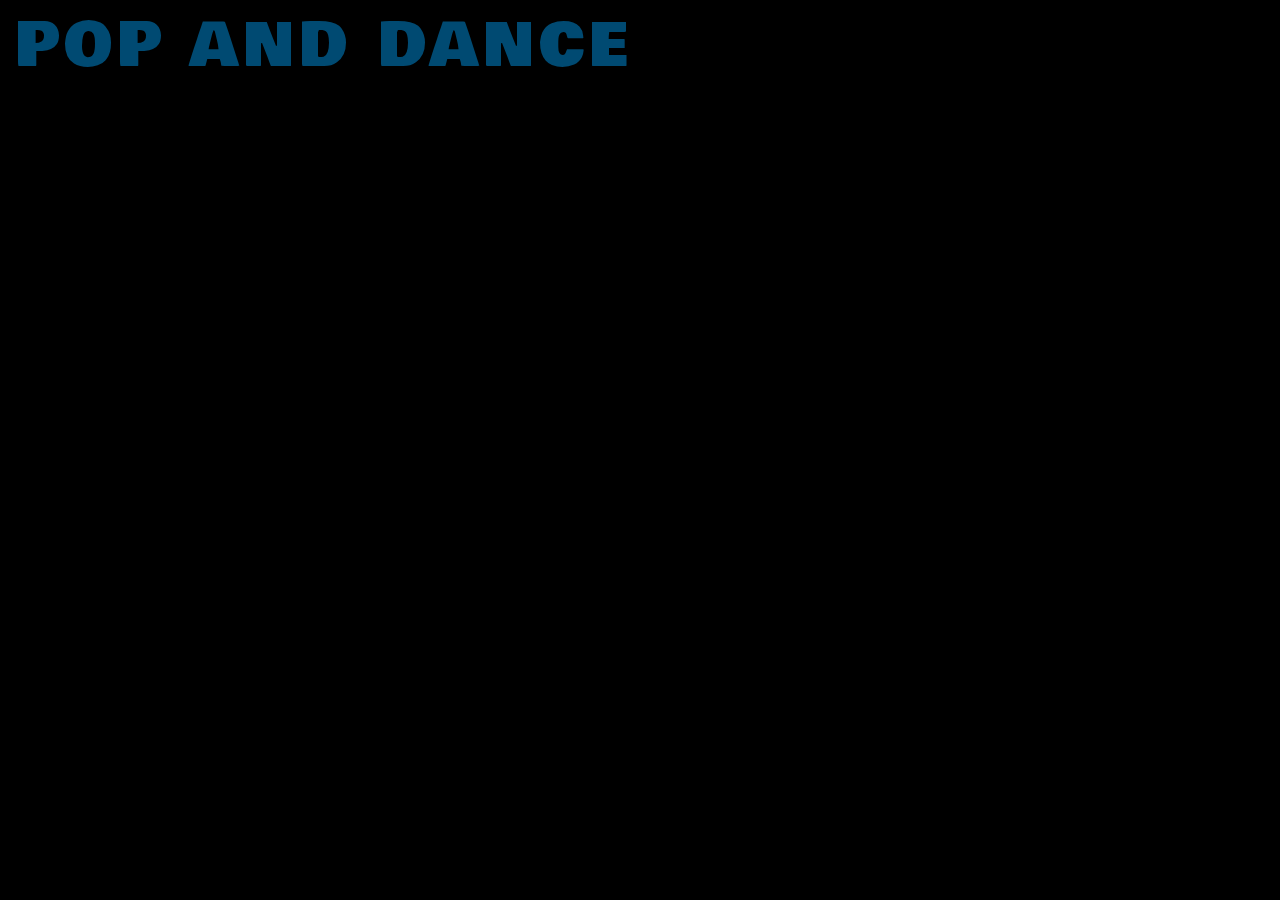
<file: pop.html>
<!DOCTYPE html>
<html>
    <head>
        <meta charset="utf-8">
        <meta name="viewport" content="width=device-width, initial-scale=1">
        <title>pop</title>
        <link href="css/style.css" type="text/css" rel="stylesheet" />
        <link href="https://fonts.googleapis.com/css?family=Bowlby+One" rel="stylesheet">
        <link href="https://fonts.googleapis.com/css?family=Fjalla+One" rel="stylesheet">
    </head>
    <body>
        <h1 class="genretitles">
            POP AND DANCE 
        </h1>
    <div class="container">
        <div class="genres">
            <h1 class="genres_genre">
                <a class="link" href="https://themusicjams.com/">
                    HOME
                </a>
            </h1>
            <h2 class="genres_genre">
                <a class="link" href="https://themusicjams.com/hiphop.html">
                    HIP HOP
                </a>
            </h2>
            <h3 class="genres_genre">
                <a class="link" href="https://themusicjams.com/alternative.html">
                    ALTERNATIVE R&B
                </a>
            </h3>
            <h4 class="genres_genre">
                <a class="link" href="https://themusicjams.com/pop.html">
                    POP & DANCE
                </a>
            </h4>
            <h5 class="genres_genre">
                <a class="link" href="https://themusicjams.com/throwback.html">
                    THROWBACK
                </a>
            </h5>
            <h5 class="genres_genre">
                <a class="link" href="https://open.spotify.com/user/sourandsweet749?si=ygqF-2FkTGGIf--aSIltGQ">
                    VLORA'S SPOTIFY 
                </a>
            </h5>
        </div>  
    </div> 
    <div class="coming">
        <p class="comingsoon">
            COMING SOON...
        </p>
    </div>      
    </body>
</html>
</file>
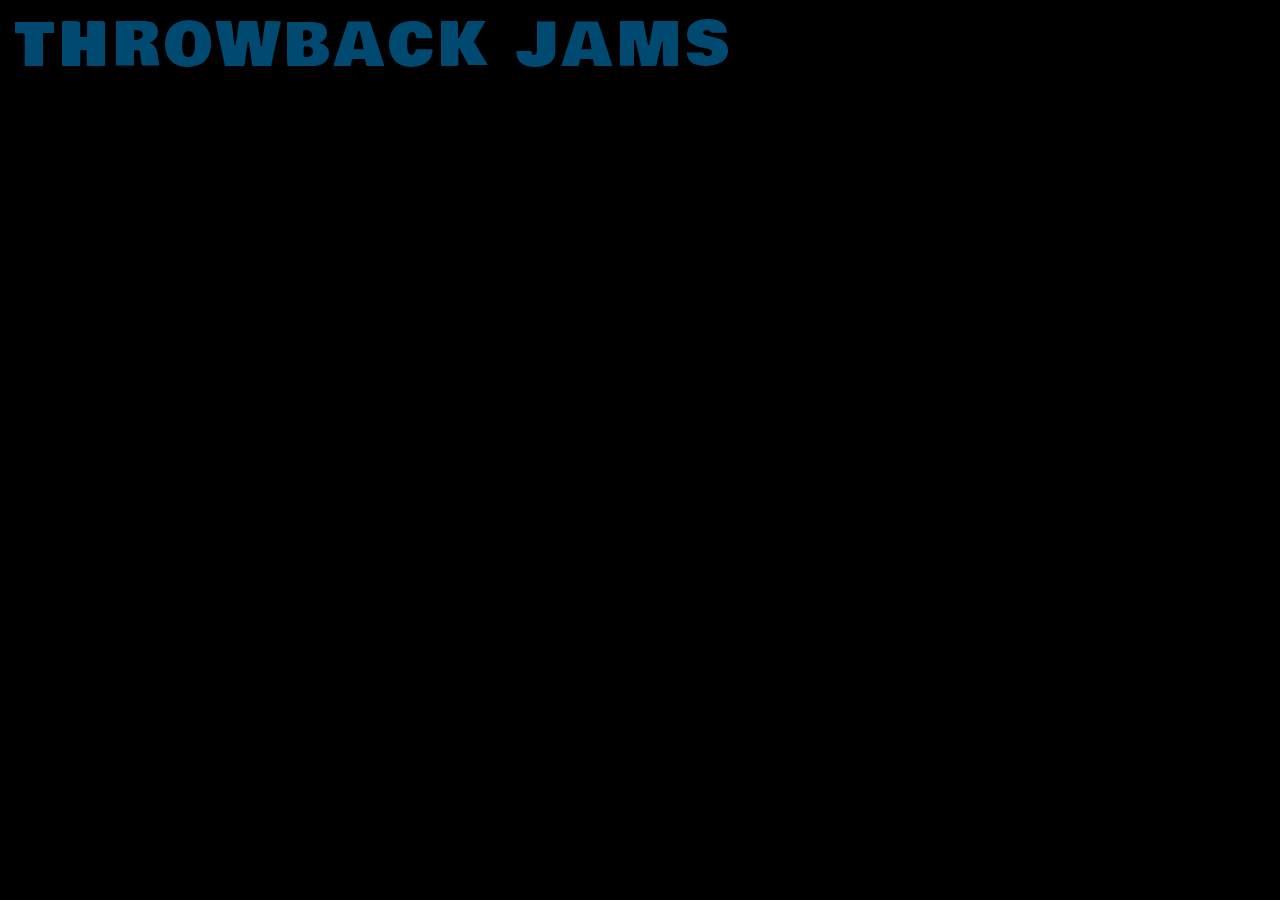
<file: throwback.html>
<!DOCTYPE html>
<html>
    <head>
        <meta charset="utf-8">
        <meta name="viewport" content="width=device-width, initial-scale=1">
        <title>throwback</title>
        <link href="css/style.css" type="text/css" rel="stylesheet" />
        <link href="https://fonts.googleapis.com/css?family=Bowlby+One" rel="stylesheet">
        <link href="https://fonts.googleapis.com/css?family=Fjalla+One" rel="stylesheet">
    </head>
    <body>
        <h1 class="genretitles">
            THROWBACK JAMS
        </h1>
        <div class="container">
            <div class="genres">
                <h1 class="genres_genre">
                    <a class="link" href="https://themusicjams.com/">
                        HOME
                    </a>
                </h1>
                <h2 class="genres_genre">
                    <a class="link" href="https://themusicjams.com/hiphop.html">
                        HIP HOP
                    </a>
                </h2>
                <h3 class="genres_genre">
                    <a class="link" href="https://themusicjams.com/alternative.html">
                        ALTERNATIVE R&B
                    </a>
                </h3>
                <h4 class="genres_genre">
                    <a class="link" href="https://themusicjams.com/pop.html">
                        POP & DANCE
                    </a>
                </h4>
                <h5 class="genres_genre">
                    <a class="link" href="https://themusicjams.com/throwback.html">
                        THROWBACK
                    </a>
                </h5>
                <h5 class="genres_genre">
                    <a class="link" href="https://open.spotify.com/user/sourandsweet749?si=ygqF-2FkTGGIf--aSIltGQ">
                        VLORA'S SPOTIFY 
                    </a>
                </h5>
            </div>  
        </div> 
        <div class="coming">
            <p class="comingsoon">
                COMING SOON...
            </p>
        </div>      
        </body>
    </html>
</file>
<file: css/style.css>
/* http://meyerweb.com/eric/tools/css/reset/ 
   v2.0 | 20110126
   License: none (public domain)
*/
html, body, div, span, applet, object, iframe,
h1, h2, h3, h4, h5, h6, p, blockquote, pre,
a, abbr, acronym, address, big, cite, code,
del, dfn, em, img, ins, kbd, q, s, samp,
small, strike, strong, sub, sup, tt, var,
b, u, i, center,
dl, dt, dd, ol, ul, li,
fieldset, form, label, legend,
table, caption, tbody, tfoot, thead, tr, th, td,
article, aside, canvas, details, embed,
figure, figcaption, footer, header, hgroup,
menu, nav, output, ruby, section, summary,
time, mark, audio, video {
  margin: 0;
  padding: 0;
  border: 0;
  font-size: 100%;
  font: inherit;
  vertical-align: baseline;
}

/* HTML5 display-role reset for older browsers */
article, aside, details, figcaption, figure,
footer, header, hgroup, menu, nav, section {
  display: block;
}

body {
  line-height: 1;
}

ol, ul {
  list-style: none;
}

blockquote, q {
  quotes: none;
}

blockquote:before, blockquote:after,
q:before, q:after {
  content: "";
  content: none;
}

table {
  border-collapse: collapse;
  border-spacing: 0;
}

:root {
  --main-font: "Bowlby One", cursive;
  --sansone: "Fjalla One", sans-serif;
  --black: #000000;
  --white: #e2e2e2;
  --red: #87363e;
  --blue: #004a72;
  --purple: #6c529d;
}

.text {
  font-size: 120px;
  color: var(--red);
  font-family: var(--main-font);
  position: relative;
  margin: 0;
  letter-spacing: 5px;
  width: 100%;
  padding-left: 15px;
  padding-top: 15px;
  padding-bottom: 60px;
  z-index: 1;
  animation-name: slidein;
  animation-duration: 3s;
  animation-delay: 1s;
  animation-fill-mode: forwards;
  visibility: hidden;
}

@keyframes slidein {
  from {
    transform: translateX(-1300px);
  }
  to {
    visibility: visible;
    transform: translateX(0px);
  }
}
html, body {
  display: flex;
  flex-wrap: wrap;
  background-color: var(--black);
}

.whole {
  margin: 0;
  padding: 0;
  width: 100vw;
  min-height: 100vh;
}

.video {
  position: fixed;
  top: 0;
  left: 0;
  width: 100%;
  height: 100%;
  z-index: 0;
}

.genres {
  position: relative;
  flex-grow: 0;
  flex-shrink: 0;
  width: 145px;
  visibility: hidden;
  animation-name: fadein;
  animation-delay: 3s;
  animation-duration: 3s;
  animation-fill-mode: forwards;
  z-index: 1;
}
.genres_genre {
  font-family: var(--sansone);
  font-weight: bold;
  font-size: 18px;
  color: var(--white);
  letter-spacing: 0px;
  padding-left: 15px;
  margin: 5px;
}

.songnamesmodal {
  padding-left: 15px;
  margin: 40px 5px 5px 5px;
}

#modal-button {
  background-color: var(--blue);
  font-family: var(--sansone);
  font-weight: bold;
  font-size: 22px;
  text-align: center;
  color: var(--white);
  border: none;
  letter-spacing: 0px;
  padding: 5px;
  margin: 0;
}

#modal-button:hover {
  background-color: white;
  color: var(--blue);
}

@keyframes fadein {
  from {
    opacity: 0;
  }
  to {
    visibility: visible;
    opacity: 1;
  }
}
a {
  color: var(--white);
  text-decoration: none;
}

a:hover {
  color: var(--blue);
  text-decoration: none;
}

.genretitles {
  font-size: 60px;
  color: var(--blue);
  font-family: var(--main-font);
  position: relative;
  width: 100%;
  margin: 0;
  letter-spacing: 5px;
  padding-left: 15px;
  padding-top: 15px;
  padding-bottom: 60px;
  animation-name: slide;
  animation-duration: 3s;
  animation-iteration-count: none;
}

@keyframes slide {
  0% {
    transform: translateX(-800px);
  }
  100% {
    transform: translateX(0px);
  }
}
.grid {
  display: flex;
  flex-wrap: wrap;
  padding: 0 80px 80px;
  animation-name: uncover;
  visibility: hidden;
  animation-delay: 5s;
  animation-duration: 4s;
  animation-fill-mode: forwards;
}
.grid_item {
  position: relative;
  width: 33.3%;
  opacity: 1;
}
.grid_item:hover {
  position: relative;
  opacity: 0.6;
}
.grid_image {
  width: 100%;
  height: auto;
}

@keyframes uncover {
  from {
    opacity: 0;
  }
  to {
    visibility: visible;
    opacity: 1;
  }
}
.container {
  display: flex;
  flex-wrap: nowrap;
}

.modal {
  opacity: 0;
  top: 0;
  pointer-events: none;
  position: fixed;
  height: 100vh;
  width: 100vw;
  background-color: black;
  z-index: 1;
}
.modal--open {
  opacity: 0.85;
  pointer-events: all;
}
.modal h1 {
  position: relative;
  font-size: 18px;
  font-family: var(--sansone);
  color: var(--red);
  text-align: left;
  top: 50%;
  left: 50%;
  transform: translate(-50%, -50%);
}
.modal ol {
  position: absolute;
  font-size: 18px;
  font-family: var(--sansone);
  color: var(--red);
  text-align: left;
  top: 50%;
  left: 50%;
  transform: translate(-50%, -50%);
  line-height: 1.4;
}

.modal-close {
  position: absolute;
  top: 20px;
  right: 20px;
  height: 30px;
  width: 30px;
  cursor: pointer;
  background-color: transparent;
  border: none;
}
.modal-close:before, .modal-close:after {
  position: absolute;
  content: "";
  top: 0;
  left: 14px;
  width: 5px;
  height: 20px;
  background-color: white;
}
.modal-close:before {
  transform: rotate(45deg);
}
.modal-close:after {
  transform: rotate(-45deg);
}

.coming {
  display: flex;
  flex-wrap: nowrap;
  width: 1000px;
  height: 400px;
  visibility: hidden;
  animation-name: fadee;
  animation-delay: 4.5s;
  animation-duration: 3s;
  animation-fill-mode: forwards;
}

.comingsoon {
  font-family: var(--main-font);
  font-size: 40px;
  color: var(--red);
  margin: auto;
}

@keyframes fadee {
  from {
    opacity: 0;
  }
  to {
    visibility: visible;
    opacity: 1;
  }
}

/*# sourceMappingURL=style.css.map */
</file>
